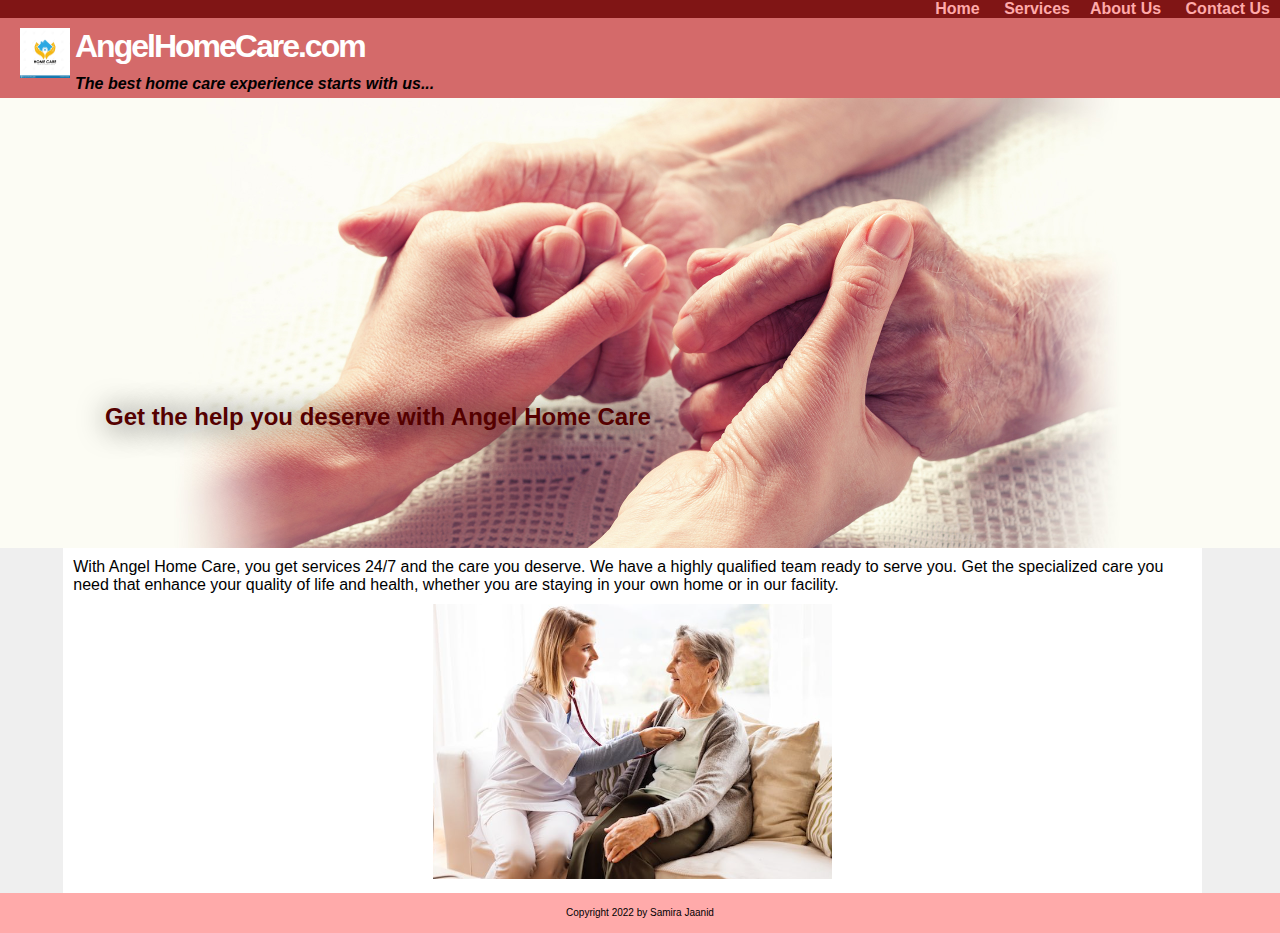
<file: index.html>
<!DOCTYPE html>
<html>
<head>
<title>Angel Home Care</title>
<meta http-equiv="Content-Type" content="text/html; charset=utf-8"/>
<meta name="viewport" content="width=device-width, initial-scale=1.0">
<link rel="stylesheet"  type="text/css"  href="base.css"/>
<link rel="stylesheet"  type="text/css"  href="style1.css" />
<link rel="stylesheet"  type="text/css"  href="layout_style.css" />
</head>
<body>
<div id="layout">
<header>
     <h1>AngelHomeCare.com</h1>
     <h4>The best home care experience starts with us...</h4>
</header> <!-- end header -->
  <nav> 
  <ul>
     <li><a href="index.html">Home</a></li>
     <li><a href="services.html">Services</a><li>
     <li><a href="about.html">About Us</a></li>
     <li><a href="contact.html">Contact Us</a></li>
</ul>
</nav> <!-- end of nav -->

<section>
<h2>Get the help you deserve with Angel Home Care</h2>
</section>
<main>
     <p>With Angel Home Care, you get services 24/7 and the care you deserve. We have a highly qualified team ready to serve you. Get the specialized care you need that enhance your quality of life and health, whether you are staying in your own home or in our facility.
     </p>
     <p class="center"><img alt="home" src= "home1.png"/></p>
</main>
<!-- end content -->
<footer>
     <p>Copyright 2022 by Samira Jaanid</p>
</footer>
</div>
</body>
</html>
</file>
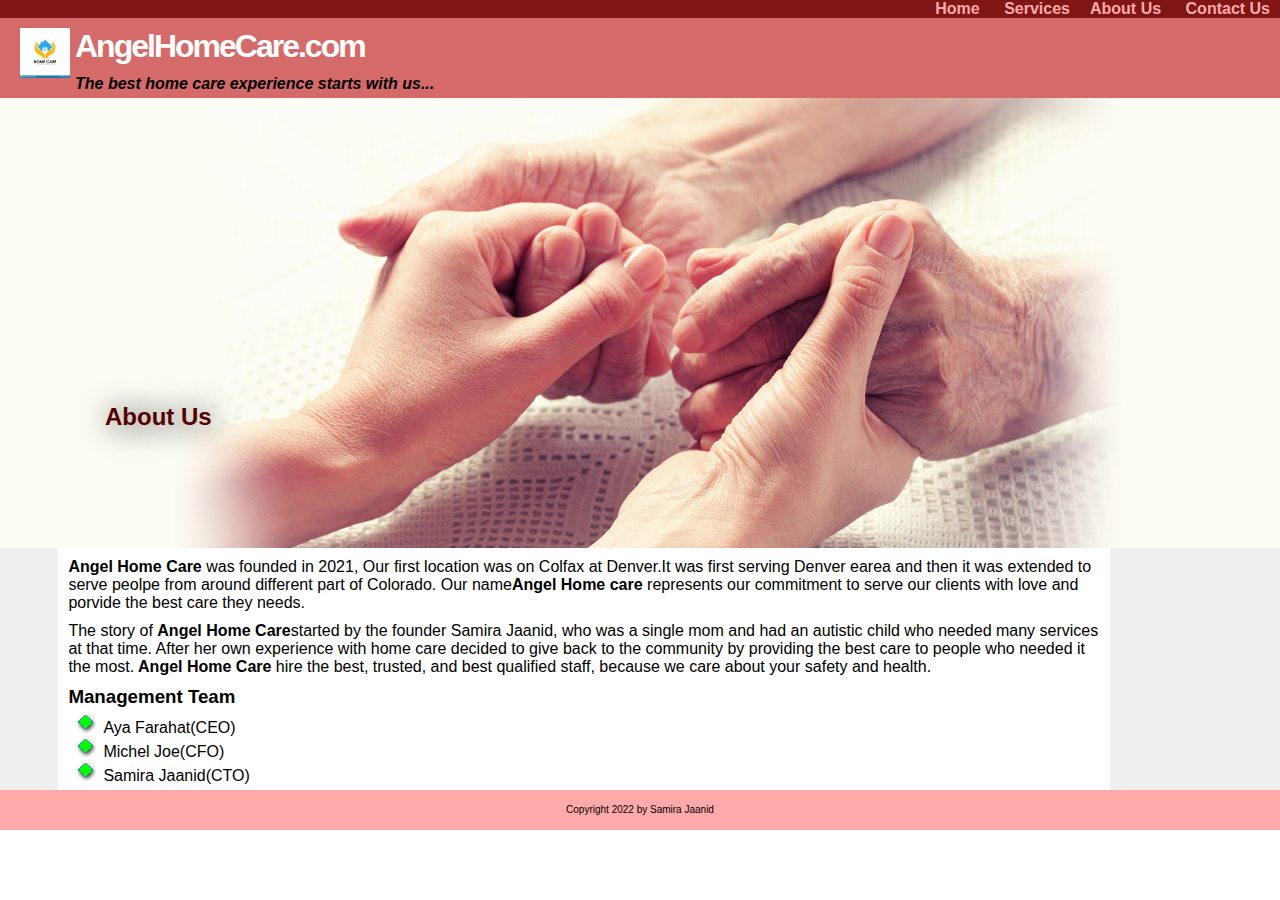
<file: about.html>
<!DOCTYPE html>
<html lang="en">
<head>
<title>Angel Home Care </title>
<meta http-equiv="content-type" content="text/html/ charset=utf-8" />
<meta name="viewport" content="width=device-width, initial-scale=1.0">
<link rel="stylesheet" type="text/css" href="style1.css"/>
<link rel="stylesheet" type="text/css" href="layout_style.css"/>
<link rel="stylesheet" type="text/css"  href="base.css"/>
</head>
<body>
<div id="layout">
<header>
     <h1>AngelHomeCare.com</h1>
     <h4>The best home care experience starts with us...</h4>
</header> 
<nav> 
<ul>
     <li><a href="index.html">Home</a></li>
     <li><a href="services.html">Services</a><li>
     <li><a href="about.html">About Us</a></li>
     <li><a href="contact.html">Contact Us</a></li>
</ul>
</nav> 
<section><h2>About Us</h2></section>
<main>

<p><strong>Angel Home Care</strong> was founded in 2021, Our first location was on Colfax at Denver.It was first serving Denver earea and then it was extended to serve peolpe from around different part of Colorado. Our name<strong>Angel Home care</strong> represents our commitment to serve our clients with love and porvide the best care they needs.</p> 
<p>The story of <strong>Angel Home Care</strong>started by the founder Samira Jaanid, who was a single mom and had an autistic child who needed many services at that time. After her own experience with home care decided to give back to the community by providing the best care to people who needed it the most.<strong> Angel Home Care</Strong> hire the best, trusted, and best qualified staff, because we care about your safety and health.</p> 
<h3>Management Team</h3> 
<ul>
<li>Aya Farahat(CEO)</li>
<li>Michel Joe(CFO)</li>
<li>Samira Jaanid(CTO)</li>
</ul>

</main> 
<!-- end content -->        
<footer>
     <p>Copyright 2022 by Samira Jaanid</p>
</footer>
</body>
</html>
</file>
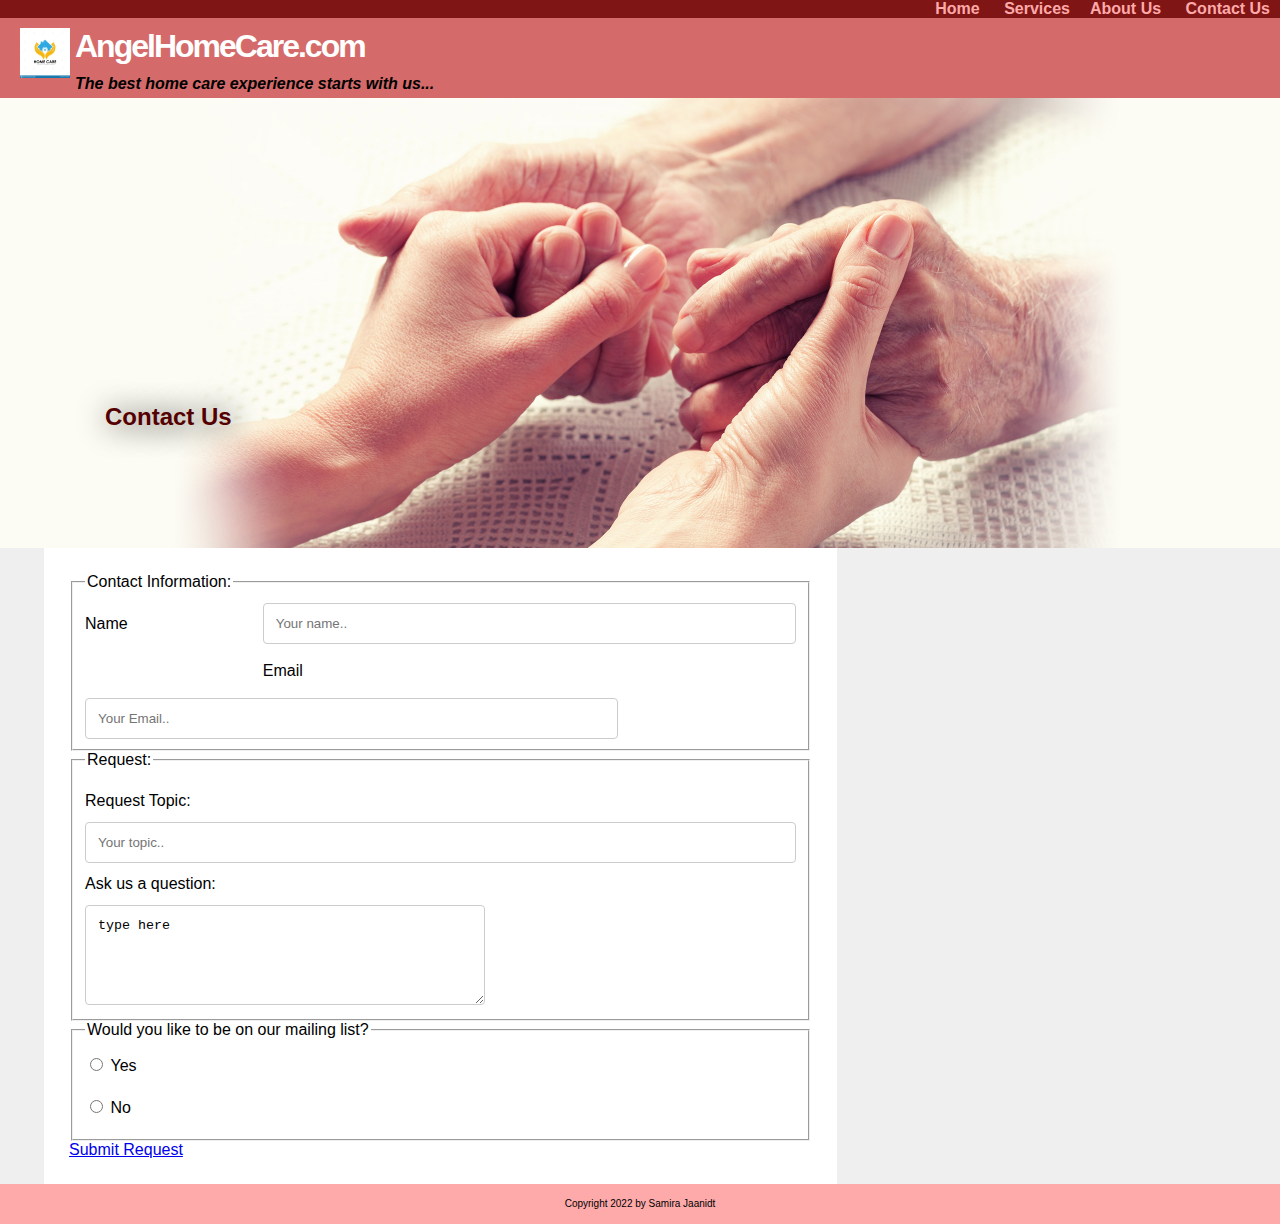
<file: contact.html>
<!DOCTYPE html>
<html lang="en">
<div id="layout">
<head>
<title>Angel Home Care</title>
<meta heet-equiv="Content-Type" content="text/html; charset=utf-8"/>
<meta name="viewport" content="width=device-width, initial-scale=1.0">
<link rel="stylesheet" type="text/css" href="style1.css"/>
<link rel="stylesheet" type="text/css" href="layout_style.css"/>
<link rel="stylesheet"  type="text/css"  href="base.css"/>
</head>
<body>
<header>
     <h1>AngelHomeCare.com</h1>
     <h4>The best home care experience starts with us...</h4>
</header> <!-- end header -->
<nav> 
<ul>
     <li><a href="index.html">Home</a></li>
     <li><a href="services.html">Services</a><li>
     <li><a href="about.html">About Us</a></li>
     <li><a href="contact.html">Contact Us</a></li>
</ul>
</nav> <!-- end of nav -->
<section><h2>Contact Us</h2></section>
<main>



<div class="container">

<div class="section">

<form action="/action_page.php">
  <fieldset>
    <legend>Contact Information:</legend>
<div class="row">
  <div class="col-25">
    <label for="name">Name</label>
  </div> 
  <div class="col-75">
   <input type="text" id="name" name="name" placeholder="Your name..">
 </div>
</div>
    <div class="row">
    <div class="col-25">
    <label for="name">Email</label>
  </div> 
  <div class="col-75">
   <input type="text" id="Email" name="Email" placeholder="Your Email..">
</div>

  </fieldset>
</form>
</div>

<div class="section">
     <form action="/action_page.php">
<fieldset>
 <legend>Request:</legend>
 <div class="row">
<div class="col-25">
<label for="name">Request Topic:</label>
</div> 
<input type="text" id="topic" placeholder="Your topic..">
<div>
<form action="/action_page.php">
  <label for="name">Ask us a question:</label><br>
  <textarea name="message" style="width:400px; height:100px;">type here</textarea><br>
  </fieldset>
</form>
</div>

<form action="/action_page.php">
  <fieldset>
<legend>Would you like to be on our mailing list?</legend>
  <input type="radio" id="Yes" name="Options" value="Yes">
  <label for="yes">Yes</label><br>
  <input type="radio" id="Yes" name="Options" value="No">
  <label for="yes">No</label><br>
  </fieldset>
</form>


<div class="row">
<form action="/action_page.php">
<div><a class="button" href="mailto:email@emial.de">Submit Request</a></div>
</form>

</form>
</div>


</main>
<!-- end content -->
<footer>
     <p>Copyright 2022 by Samira Jaanidt</p>
</footer>
</body>
</html>
</file>
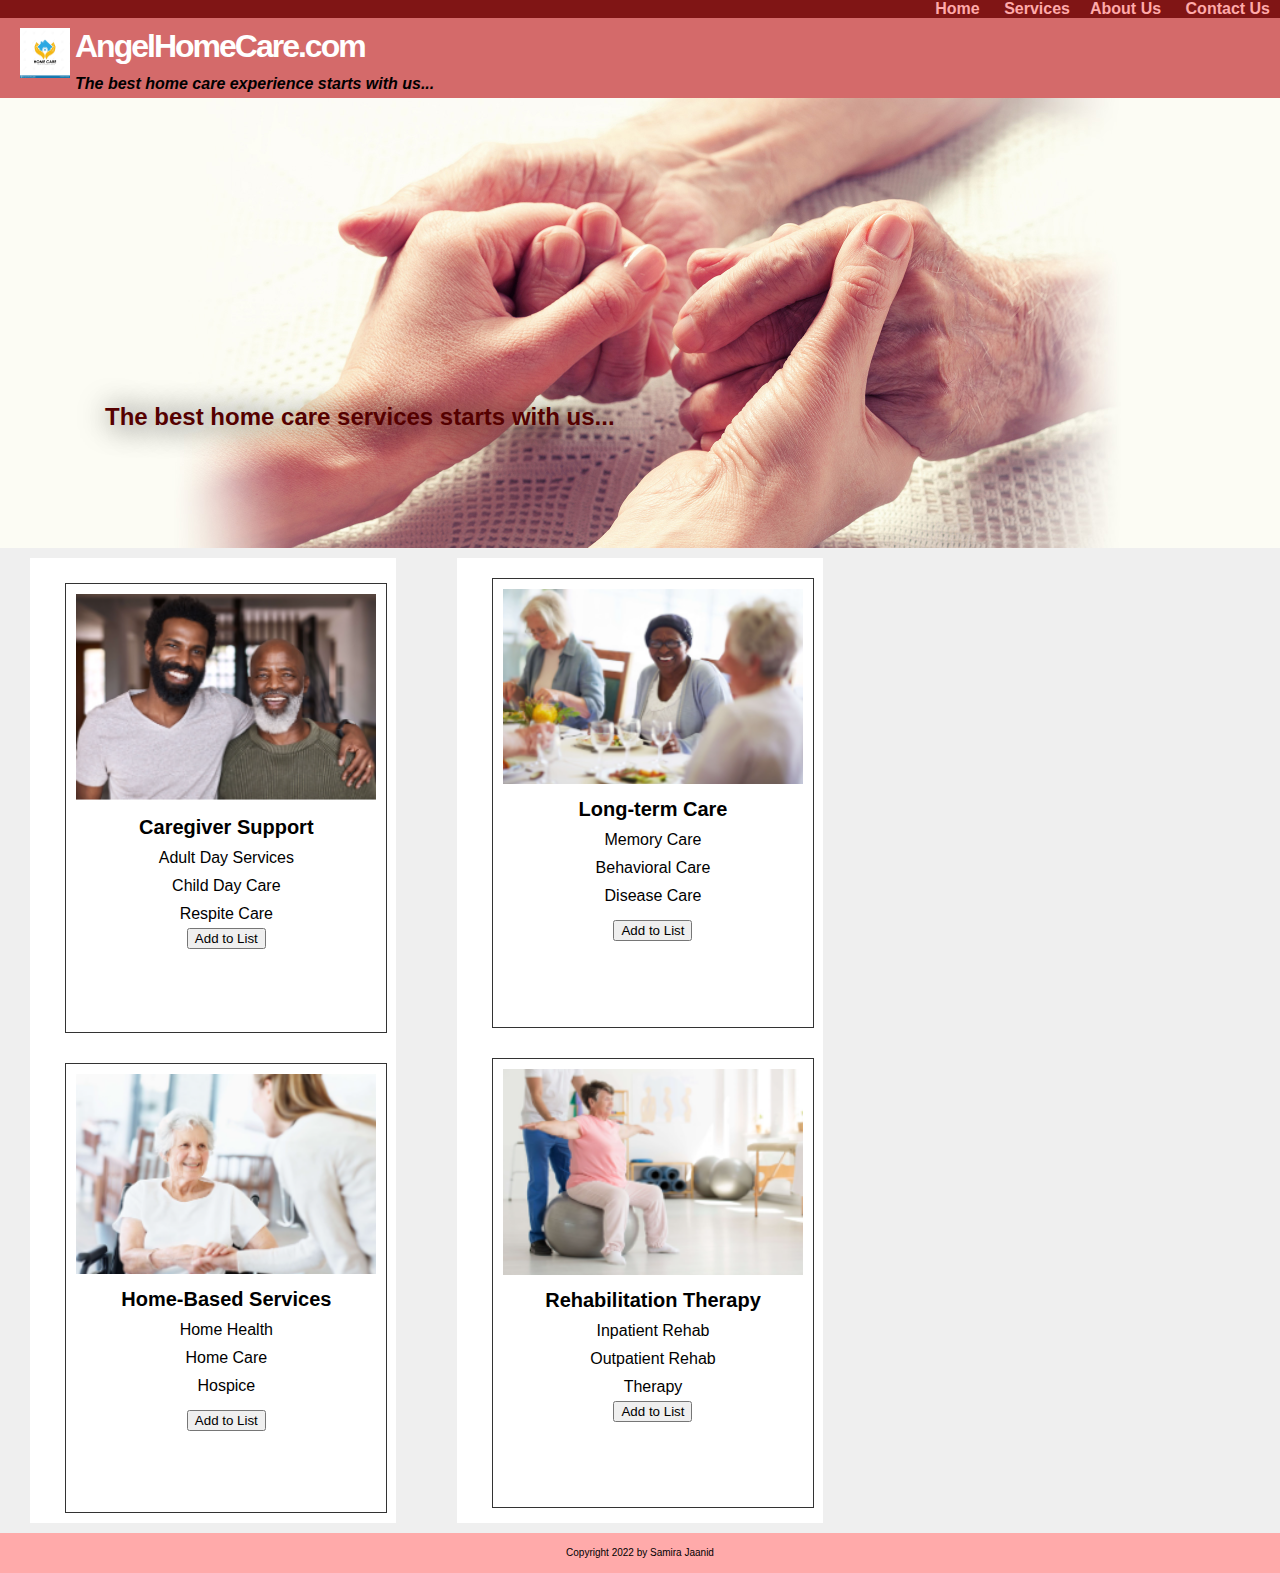
<file: services.html>
<!DOCTYPE html>

<html lang="en">
<head>
<title>Angel Home Care </title>
<meta http-equiv="content-type" content="text/html/ charset=utf-8" />
<meta name="viewport" content="width=device-width, initial-scale=1.0">
<link rel="stylesheet" type="text/css" href="style1.css"/>
<link rel="stylesheet" type="text/css" href="layout_style.css"/>
<link rel="stylesheet" type="text/css" href="base.css"/>
<script src= "wishlist.js" async></script>
</head>
<body id="layout">
<header>
     <h1>AngelHomeCare.com</h1>
     <h4>The best home care experience starts with us...</h4>
</header>
<nav>
<ul>
     <li><a href="index.html">Home</a></li>
     <li><a href="services.html">Services</a><li>
     <li><a href="about.html">About Us</a></li>
     <li><a href="contact.html">Contact Us</a></li>
</ul>
</nav>
<section><h2>The best home care services starts with us...</h2></section>
 
 

<div class="grid-container">
 <main>

   
     <div class="grid-item">
      <article id="item1">
      <img class="Picture" src= "Caregiver1.png">
      <div><p class="Title"><strong>Caregiver Support</strong></p> </div>
      <div><p>Adult Day Services</p>
      <p>Child Day Care</p>
      <p>Respite Care</p></div>
      </article>
      <input type="button" value="Add to List" id="1" class="but">
    </div>
     
    <div class="grid-item">
       <article id="item2">
      <img class="Picture" src= "Based2.png" >
      <div><p class="Title"><strong>Home-Based Services</strong></p></div>
      <div><p>Home Health</p>
      <p>Home Care</p>
      <p>Hospice<p></div>
      </article>
      <input type="button" value="Add to List" id="2"  class="but" >
    </div>
 
    <div class="grid-item">
       <article id="item3">
       <img class="Picture" src= "Memory3.png">
       <div><p class="Title"><strong>Long-term Care</strong></p></div>
       <div><p>Memory Care</p>
       <p>Behavioral Care</p>
       <p>Disease Care<p></div>
       </article>
       <input type="button" value="Add to List" id="3"  class="but" >
    </div>
     
    <div class="grid-item">
       <article id="item4">
       <img class="Picture" src= "Rehab4.png">
       <div><p class="Title"><strong>Rehabilitation Therapy</strong></p>
       <p>Inpatient Rehab</p>
       <p>Outpatient Rehab</p>
       <p>Therapy</p></div>
       </article>
       <input type="button" value="Add to List" id="4"  class="but" >
     </div>
     
   
  </main>
      
     <aside id="sidebar"></aside> 
</div>

<footer>
     <p>Copyright 2022 by Samira Jaanid</p>
</footer>
</body>
</html>
</file>
<file: base.css>
body{
    margin: 0 0 0 0;
    padding: 0 0 0 0;
}

p, h1, h2, h3, h4, h5 ,h6 {
    margin: 0 0 0 0;
    padding: 5px 5px 5px 5px;
}

ul { margin-top: 0px;
    margin-bottom: 0px;}


article, aside, details, dl, figcaption, figure, footer, header, main, nav, section {
       display: block;
}
</file>
<file: style1.css>
body{
font-family: Arial, Helvetica, sans-serif;
font-size: 16px;
margin: 0 0 0 0;
padding: 0 0 0 0;
}

h1{
font-family: Arial, Helvetic, sans-serif, Tahoma;
color: white;
letter-spacing: -2px;
margin-bottom: 0px;
}

h2{
color: #550000;
background-color: pink#FFAAAA;
}

h4 { font-style:italic;
     margin-top: 0px; }

main{
background-color: white;
}

header{
background-color: #801515;
}

main, header, footer {
padding: 5px 5px 5px 5px;
}

section{
padding-left: 5px;
}

.center{
text-align:center;
}

footer {
background-color: #FFAAAA;
font-size: x-small;
text-align: center;
line-height: 2em;
}

/* color / font styles */
nav { background-color: #801515; }

nav a { color: #FFAAAA;
        text-decoration: none;
        font-size: 16px;
        font-weight: bold;
        padding: 2px 10px 2px 10px;
}
nav a:hover { Color: white;
       text-decoration: underline; }

ul{
  list-style-image:url('green.gif');
}

header{
      background:url('home-care-logo.jpg') #D46A6A no-repeat;
      background-size: 50px 50px;
      background-position: 20px 10px; 
      padding-left: 70px;
      height: 80px; 
    
}

#layout {
     background-color: #efefef;
}

Section{
       background: url('background.jpg') white no-repeat;
       background-size: cover;
       background-position: top center;
       height: 450px;
       padding: 300px 0 0 100px; 
       box-sizing: border-box;
}
h2{  
      color: #550000;
      text-shadow: 2px 2px 30px black;
}

.Picture {
        Width:300px;
        margin-bottom: 5px;
        }
        
  
.Title{
      Font-Size: 20px;
      font-family: Arial, Helvetica, sans-serif;
      }

.grid-container{
      grid-template-columns: 1fr 1fr;
      justify-content: center;
      display: grid;
      padding: 10px;
      display: inline-block; 
      background-color: #efefef;
      grid-column-gap:20px;
      grid-row-gap: 40px;
      column-count: 3;
     }     

button {margin-bottom: 5px;
       }

.grid-item { 
    background-color: white; height:450px;
    text-align: center;
    border: 1px solid rgba(0, 0, 0, 0.8);
    padding: 10px;
    margin-top: 20px;
    margin-bottom: 10px;
    margin-left:30px;
    margin-right: 30px;
    font-size: 16px;
    font-family: Arial, Helvetica, sans-serif;
    display: inline-block; 
    justify-content: center;
}

*{ 
  box-sizing: border-box;
 }

input[type=text], select, textarea {
  width: 100%;
  padding: 12px;
  border: 1px solid #ccc;
  border-radius: 4px;
  resize: vertical;
}

label {
  padding: 12px 12px 12px 0;
  display: inline-block;
}

input[type=submit] {
  background-color: #04AA6D;
  color: white;
  padding: 12px 20px;
  border: none;
  border-radius: 4px;
  cursor: pointer;
  float: right;
}

input[type=submit]:hover {
  background-color: #45a049;
}

.container {
  border-radius: 5px;
  background-color: white;
  padding: 20px;
}

.col-25 {
  float: left;
  width: 25%;
  margin-top: 6px;
}

.col-75 {
  float: left;
  width: 75%;
  margin-top: 6px;
}
</file>
<file: layout_style.css>
header { grid-area: header; }

nav { grid-area: nav; }

nav ul { float: right;}

nav ul li { display: inline-block; }

main {
     grid-area: main;
     width: 90%;
     max-width: 1250px;
     margin: auto auto;
}

section { grid-area: section; }

footer { grid-area: footer; }

main{
 grid-area:main;
 }

aside{
grid-area: aside;
 }

footer{
grid-area: footer;
}


#layout { 
       display: grid;
       grid-gap: 0px;
       grid-template-areas:
            "nav nav"
            "header header"
            "section section"
            "main aside"
            "footer footer"
}
</file>
